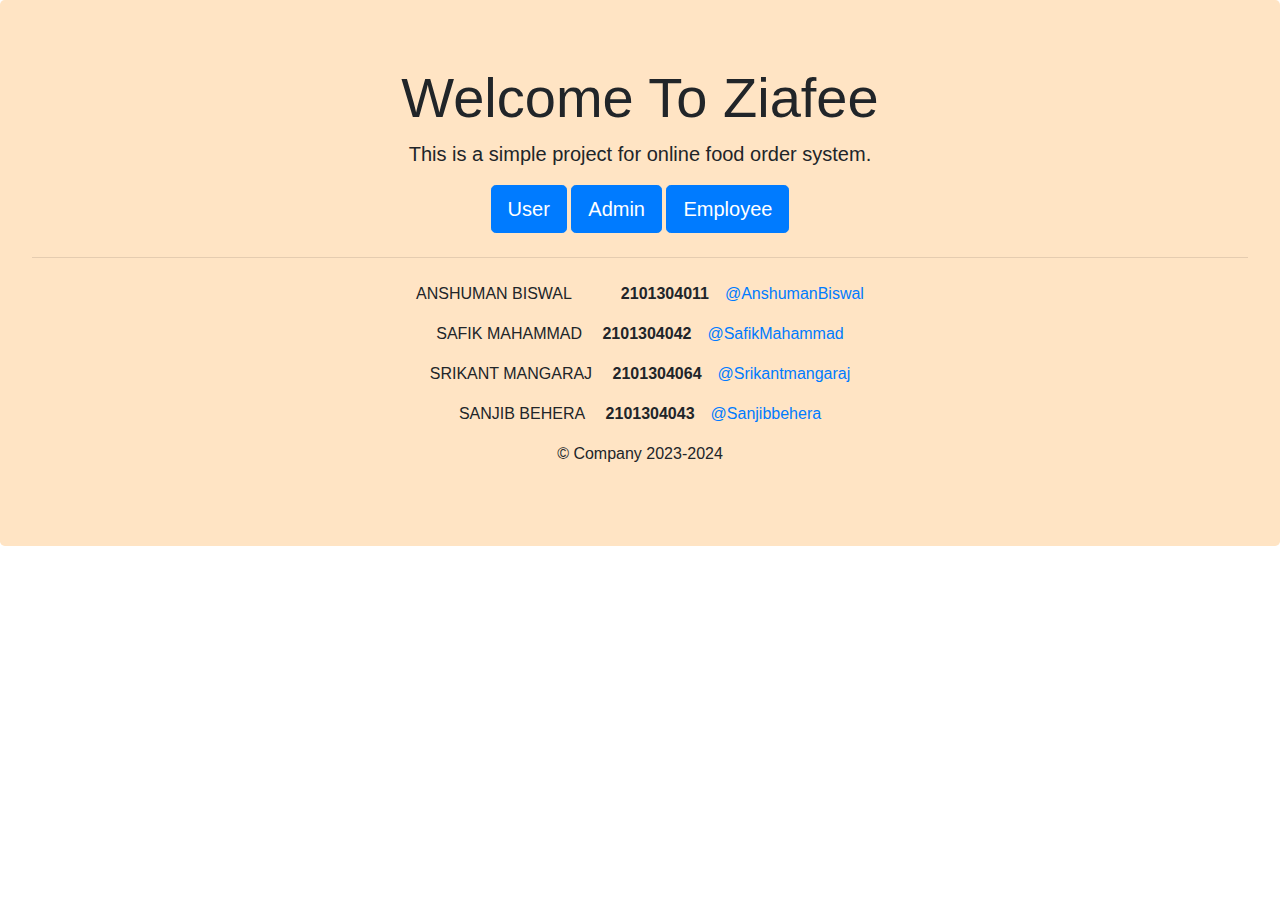
<file: Restaurant_management_system/templates/index.html>
<!doctype html>
<html lang="en">
  <head>
<!--    <script> window.location="/shop";</script>-->
    <!-- Required meta tags -->
    <meta charset="utf-8">
    <meta name="viewport" content="width=device-width, initial-scale=1, shrink-to-fit=no">

    <!-- Bootstrap CSS -->
    <link rel="stylesheet" href="https://stackpath.bootstrapcdn.com/bootstrap/4.5.2/css/bootstrap.min.css" integrity="sha384-JcKb8q3iqJ61gNV9KGb8thSsNjpSL0n8PARn9HuZOnIxN0hoP+VmmDGMN5t9UJ0Z" crossorigin="anonymous">

    <style>
      .jumbotron{
        background: bisque;
        height: -webkit-fill-available;
        object-fit: cover;
        text-align: center;
      }

    </style>
    <title>Welcome To Ziafee</title>
  </head>
  <body>
    





    <div class="jumbotron">
      <h1 class="display-4">Welcome To Ziafee</h1>
      <p class="lead">This is a simple project for online food order system.</p>
      <a class="btn btn-primary btn-lg" href="/shop" role="button">User</a>
      <a class="btn btn-primary btn-lg" href="/admin" role="button">Admin</a>
      <a class="btn btn-primary btn-lg" href="/admin" role="button">Employee</a>
      <hr class="my-4">
      <p>ANSHUMAN BISWAL&nbsp;&nbsp;&nbsp;&nbsp;&nbsp;&nbsp;&nbsp;&nbsp;&nbsp;&nbsp;&nbsp;<b>2101304011</b>&emsp;<a href="https://github.com/Anshuman549/">@AnshumanBiswal</a> </p>
      <p>SAFIK MAHAMMAD&nbsp;&emsp;<b>2101304042</b>&emsp;<a href="https://github.com/">@SafikMahammad</a> </p>
      <p>SRIKANT MANGARAJ&nbsp;&emsp;<b>2101304064</b>&emsp;<a href="https://github.com/">@Srikantmangaraj</a> </p>
      <p>SANJIB BEHERA&nbsp;&emsp;<b>2101304043</b>&emsp;<a href="https://github.com/">@Sanjibbehera</a> </p>
      <footer>
        <p>&copy; Company 2023-2024</p>
      </footer>
    </div>
    <!-- Optional JavaScript -->
    <!-- jQuery first, then Popper.js, then Bootstrap JS -->
    <script src="https://code.jquery.com/jquery-3.5.1.slim.min.js" integrity="sha384-DfXdz2htPH0lsSSs5nCTpuj/zy4C+OGpamoFVy38MVBnE+IbbVYUew+OrCXaRkfj" crossorigin="anonymous"></script>
    <script src="https://cdn.jsdelivr.net/npm/popper.js@1.16.1/dist/umd/popper.min.js" integrity="sha384-9/reFTGAW83EW2RDu2S0VKaIzap3H66lZH81PoYlFhbGU+6BZp6G7niu735Sk7lN" crossorigin="anonymous"></script>
    <script src="https://stackpath.bootstrapcdn.com/bootstrap/4.5.2/js/bootstrap.min.js" integrity="sha384-B4gt1jrGC7Jh4AgTPSdUtOBvfO8shuf57BaghqFfPlYxofvL8/KUEfYiJOMMV+rV" crossorigin="anonymous"></script>
  </body>
</html>
</file>
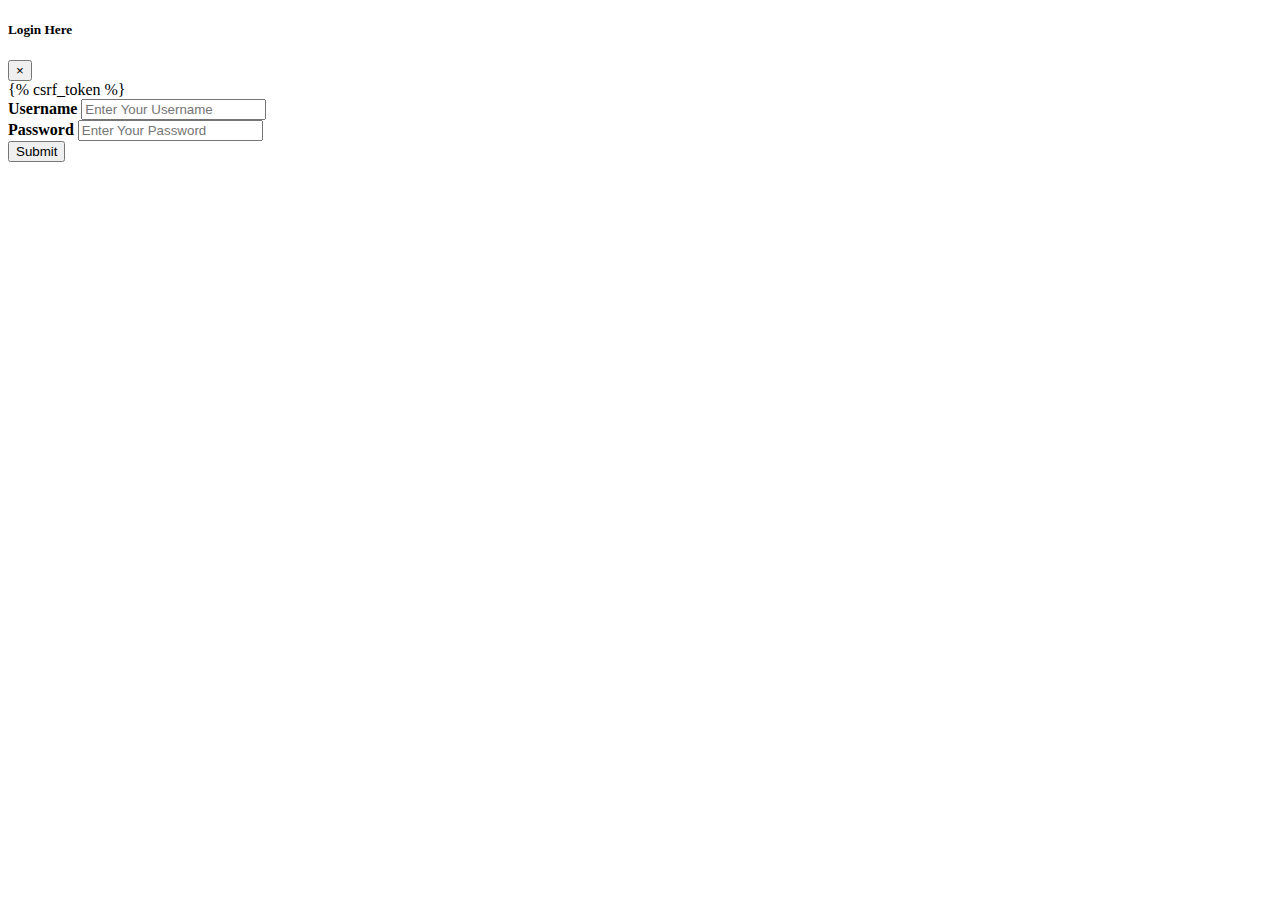
<file: shop/templates/shop/login.html>
<!DOCTYPE html>
<html lang="en">
<head>
    <meta charset="UTF-8">
    <title>login</title>
</head>
<body style="background-repeat: no-repeat; background-size: cover; background-image: url('https://serving.photos.photobox.com/67552147bcd0745d93af6849d11faea5fc318b1021a84a1366deccfe5efe0613fb30bcb5.jpg');">
    <div class="modal fade" id="loginModal" tabindex="-1" role="dialog" aria-labelledby="loginModal" aria-hidden="true">
      <div class="modal-dialog" role="document">
        <div class="modal-content">
          <div class="modal-header">
            <h5 class="modal-title" id="loginModal">Login Here</h5>
            <button type="button" class="close" data-dismiss="modal" aria-label="Close">
              <span aria-hidden="true">&times;</span>
            </button>
          </div>
          <div class="modal-body">
            <form action="/shop/login/" method="post">{% csrf_token %}
              <div class="text-left my-2">
                  <b><label for="username">Username</label></b>
                  <input class="form-control" id="loginusername" name="loginusername" placeholder="Enter Your Username" type="text" required pattern="^[a-z]{3,15}$">
              </div>
              <div class="text-left my-2">
                  <b><label for="password">Password</label></b>
                  <input class="form-control" id="loginpassword" name="loginpassword" placeholder="Enter Your Password" type="password" required data-toggle="password">
              </div>
              <button type="submit" class="btn btn-success">Submit</button>
            </form>
          </div>
        </div>
      </div>
    </div>
</body>
</html>
</file>
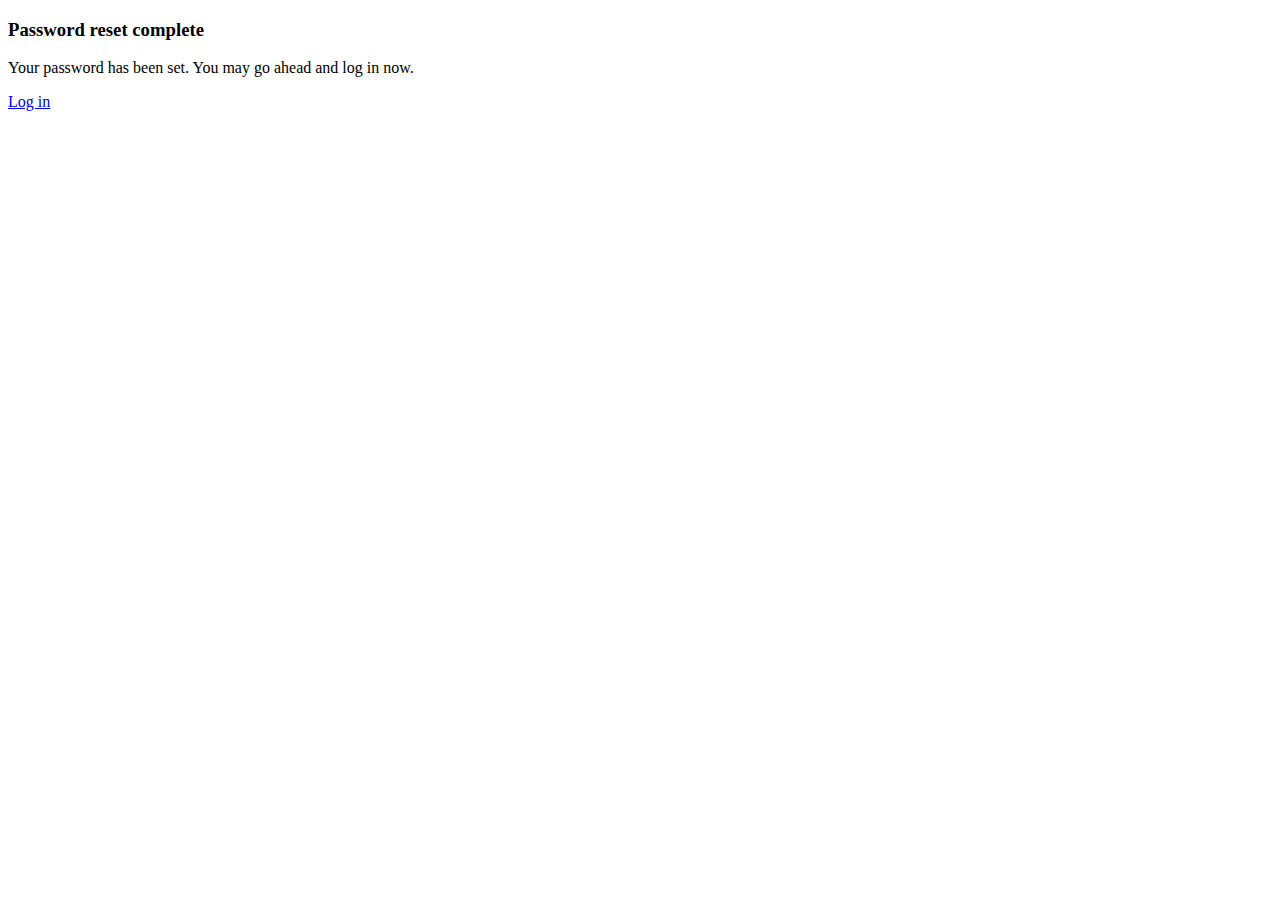
<file: shop/templates/shop/password_reset_done.html>
<!doctype html>
<html lang="en">
  <head>
    <!-- Required meta tags -->
    <meta charset="utf-8">
    <meta name="viewport" content="width=device-width, initial-scale=1, shrink-to-fit=no">
    <!-- Bootstrap CSS -->
    <link rel="stylesheet" href="https://stackpath.bootstrapcdn.com/bootstrap/4.2.1/css/bootstrap.min.css" integrity="sha384-GJzZqFGwb1QTTN6wy59ffF1BuGJpLSa9DkKMp0DgiMDm4iYMj70gZWKYbI706tWS" crossorigin="anonymous">
    <title>Sent Password - Food Mania</title>
    <link rel = "icon" href ="http://127.0.0.1:8000/media/shop/images/logo.png" type = "image/x-icon">
</head>
<body>

    <div class="jumbotron">
        <h3>Password reset complete</h3>
        <p>Your password has been set. You may go ahead and log in now.</p>
        <a href="/">Log in</a>
    </div>

</body>
</html>
</file>
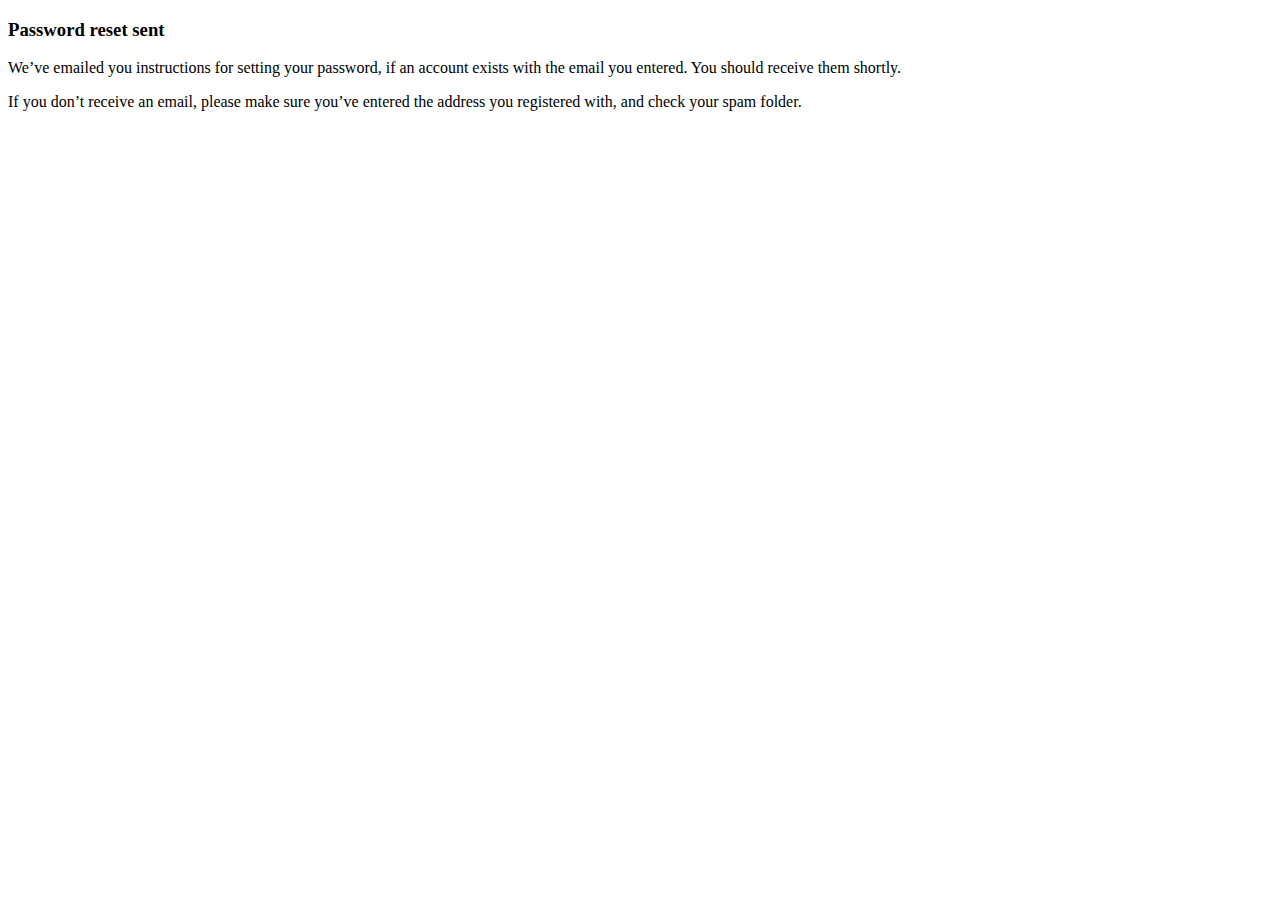
<file: shop/templates/shop/password_reset_sent.html>
<!doctype html>
<html lang="en">
  <head>
    <!-- Required meta tags -->
    <meta charset="utf-8">
    <meta name="viewport" content="width=device-width, initial-scale=1, shrink-to-fit=no">
    <!-- Bootstrap CSS -->
    <link rel="stylesheet" href="https://stackpath.bootstrapcdn.com/bootstrap/4.2.1/css/bootstrap.min.css" integrity="sha384-GJzZqFGwb1QTTN6wy59ffF1BuGJpLSa9DkKMp0DgiMDm4iYMj70gZWKYbI706tWS" crossorigin="anonymous">
    <title>Sent Password - Food Mania</title>
    <link rel = "icon" href ="http://127.0.0.1:8000/media/shop/images/logo.png" type = "image/x-icon">
</head>
<body>

    <div class="jumbotron">
        <h3>Password reset sent</h3>
        <p>We’ve emailed you instructions for setting your password, if an account exists with the email you entered. You should receive them shortly.</p>
        <p>If you don’t receive an email, please make sure you’ve entered the address you registered with, and check your spam folder.</p>
    </div>

</body>
</html>
</file>
